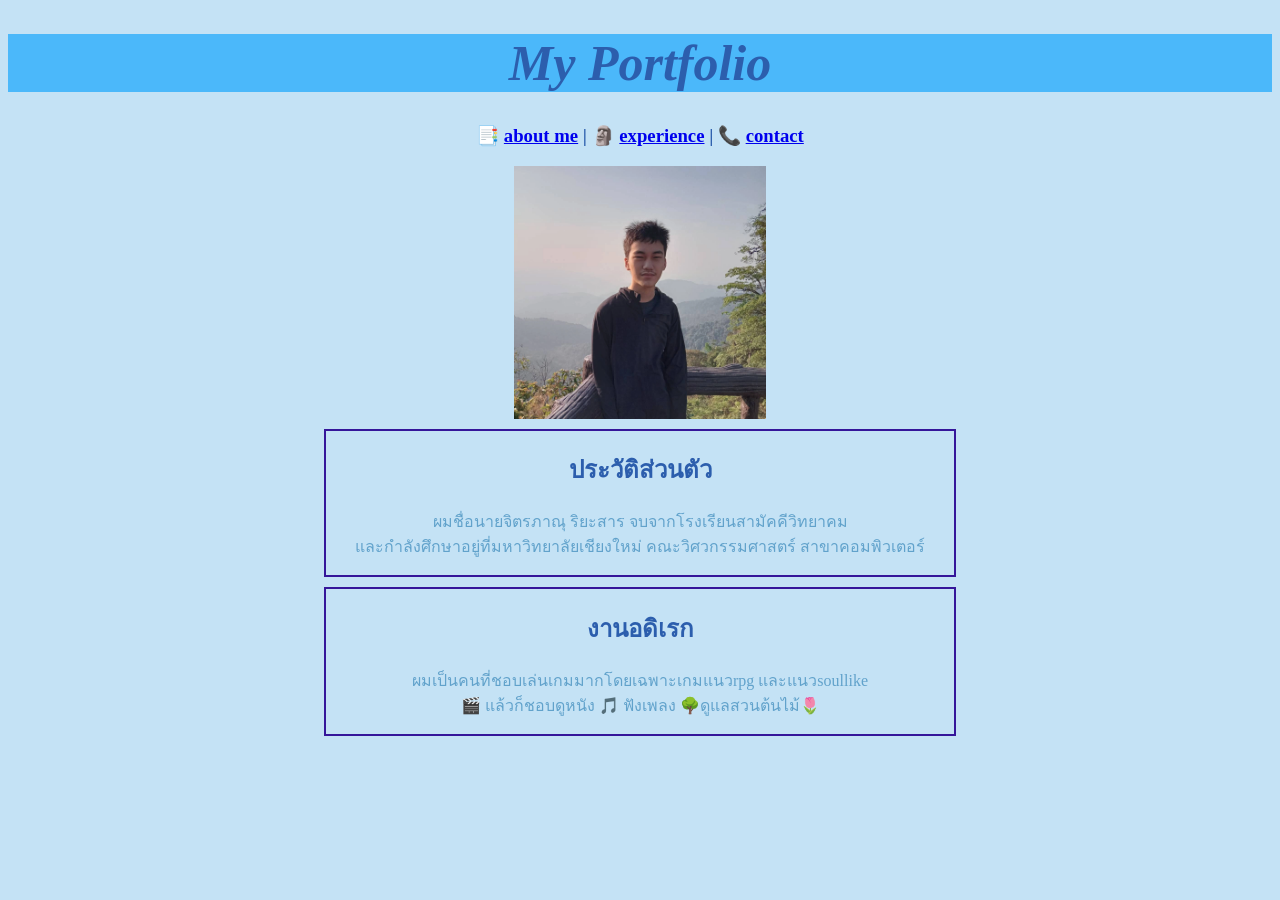
<file: index.html>
<!doctype html>
<html lang="en">
  <head>
    <meta charset="UTF-8" />
    <meta name="viewport" content="width=device-width, initial-scale=1.0" />
    <link rel="stylesheet" href="style_port.css" />
    <title>My Portfolio</title>
  </head>
  <body style="background-color: rgb(196, 226, 245)">
    <h1 class="header">My Portfolio</h1>
    <h3 class="subheader">
      <div> &#128209 <a href="index.html">about me</a>
         | &#128511 <a href="exp.html">experience</a>
          |  &#128222  <a href="contact.html">contact</a>
        </div>
    </h3>
    <img src="me1.webp" style="width: 20%;display: block;margin-right: auto;margin-left: auto;">
    <div class="frame">
        <h2 class="subheader">ประวัติส่วนตัว</h2>
        <p>
          ผมชื่อนายจิตรภาณุ ริยะสาร จบจากโรงเรียนสามัคคีวิทยาคม<br>
          และกำลังศึกษาอยู่ที่มหาวิทยาลัยเชียงใหม่ คณะวิศวกรรมศาสตร์ สาขาคอมพิวเตอร์
        </p>
    </div>
    <div class="frame">
        <h2 class="subheader">งานอดิเรก</h2>
        <p>
          ผมเป็นคนที่ชอบเล่นเกมมากโดยเฉพาะเกมแนวrpg และแนวsoullike<br>
          &#127916 แล้วก็ชอบดูหนัง &#127925 ฟังเพลง &#127795ดูแลสวนต้นไม้&#127799
        </p>
    </div>
  </body>
</html>
</file>
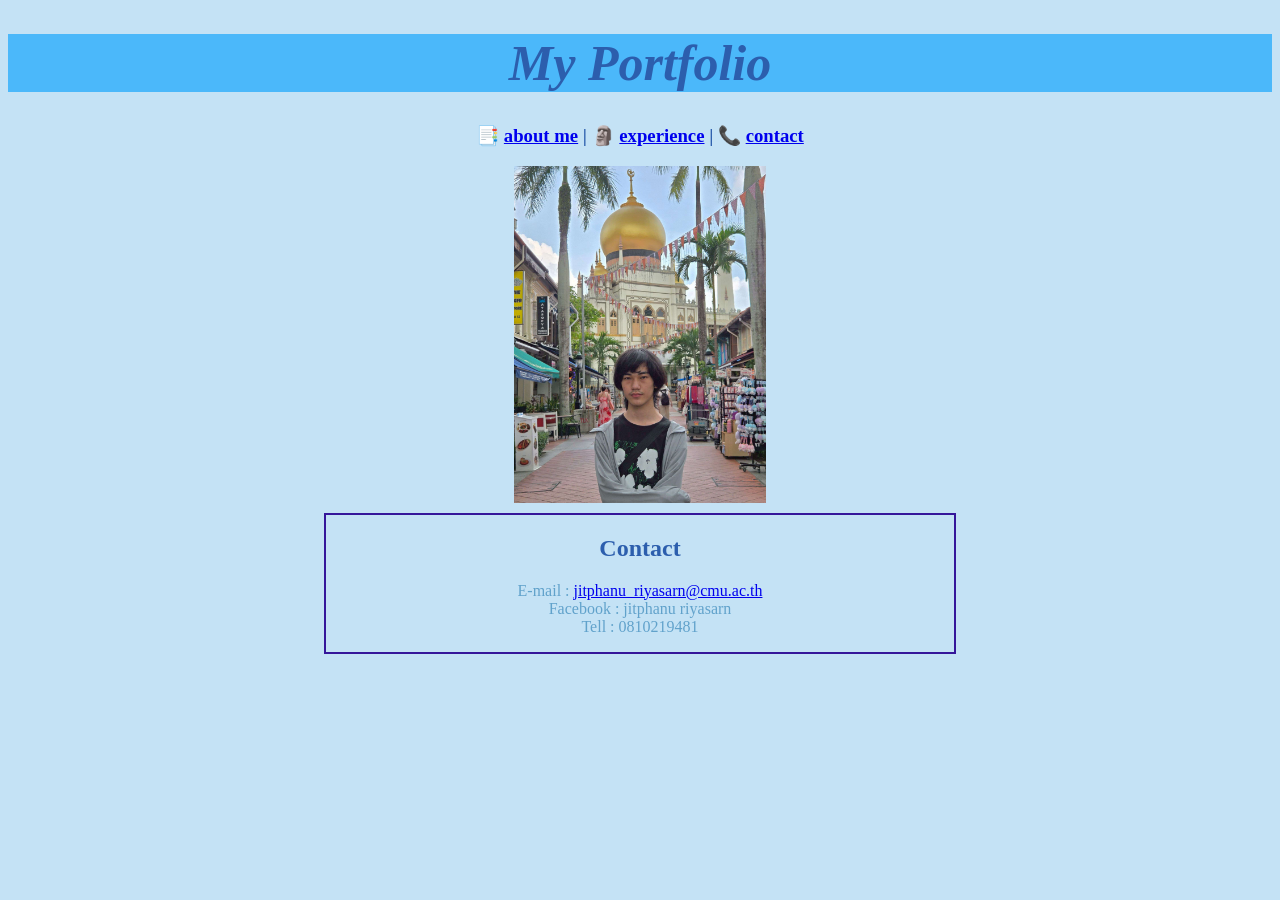
<file: contact.html>
<!doctype html>
<html lang="en">
  <head>
    <meta charset="UTF-8" />
    <meta name="viewport" content="width=device-width, initial-scale=1.0" />
    <link rel="stylesheet" href="style_port.css" />
    <title>My Portfolio</title>
  </head>
  <body style="background-color: rgb(196, 226, 245)">
    <h1 class="header">My Portfolio</h1>
    <h3 class="subheader">
      <div> &#128209 <a href="index.html">about me</a>
         | &#128511 <a href="exp.html">experience</a> 
         |  &#128222  <a href="contact.html">contact</a>
        </div>
    </h3>
    <img src="me2.jpg" style="width: 20%;display: block;margin-right: auto;margin-left: auto;">
    <div class="frame">
        <h2 class="subheader">Contact</h2>
        <p> E-mail : <a href="mailto:jitphanu_riyasarn@cmu.ac.th">jitphanu_riyasarn@cmu.ac.th</a><br>
            Facebook : jitphanu riyasarn<br>
            Tell : 0810219481
        </p>
    </div>
  </body>
</html>
</file>
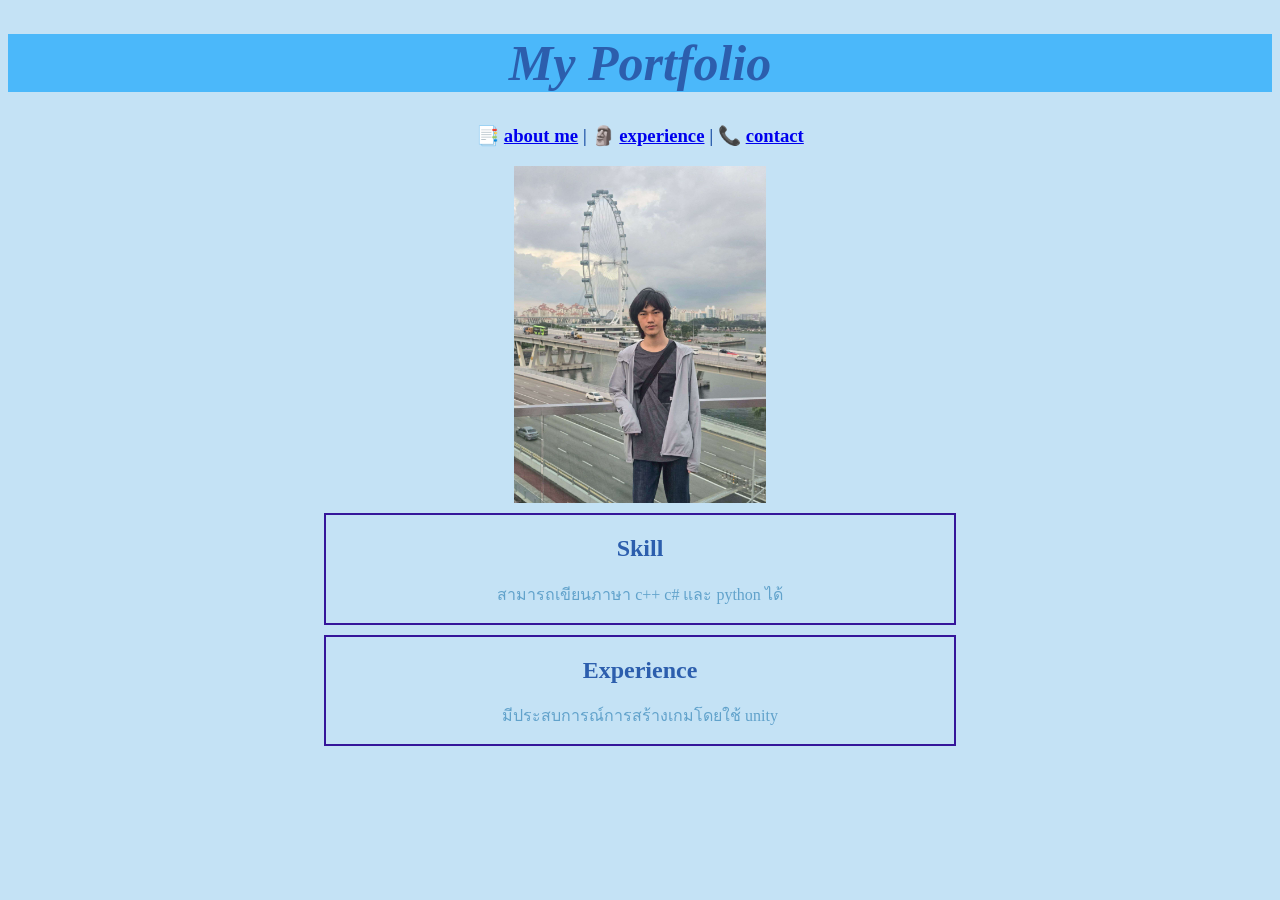
<file: exp.html>
<!doctype html>
<html lang="en">
  <head>
    <meta charset="UTF-8" />
    <meta name="viewport" content="width=device-width, initial-scale=1.0" />
    <link rel="stylesheet" href="style_port.css" />
    <title>My Portfolio</title>
  </head>
  <body style="background-color: rgb(196, 226, 245)">
    <h1 class="header">My Portfolio</h1>
    <h3 class="subheader">
      <div> &#128209 <a href="index.html">about me</a>
         | &#128511 <a href="exp.html">experience</a>
          |  &#128222  <a href="contact.html">contact</a>
        </div>
    </h3>
    <img src="me.jpg" style="width: 20%;display: block;margin-right: auto;margin-left: auto;">
    <div class="frame">
        <h2 class="subheader">Skill</h2>
        <p>
          สามารถเขียนภาษา c++ c# และ python ได้
        </p>
    </div>
    <div class="frame">
        <h2 class="subheader">Experience</h2>
        <p>
            มีประสบการณ์การสร้างเกมโดยใช้ unity<br>
        </p>
    </div>
  </body>
</html>
</file>
<file: style_port.css>
.header {
  text-align: center;
  color: rgb(44, 94, 173);
  background-color: rgb(75, 184, 250);
  font-size: 50px;
  font-style: italic;
}

.subheader {
  text-align: center;
  color: rgb(44, 94, 173);
}

p {
  text-align: center;
  display: block;
  border: 1cap;
  color: rgb(97, 162, 203);
}

.frame {
  border: 2px solid rgb(53, 22, 154);
  margin-top: 10px;
  margin-bottom: 10px;
  margin-right: 25%;
  margin-left: 25%;
}
</file>
